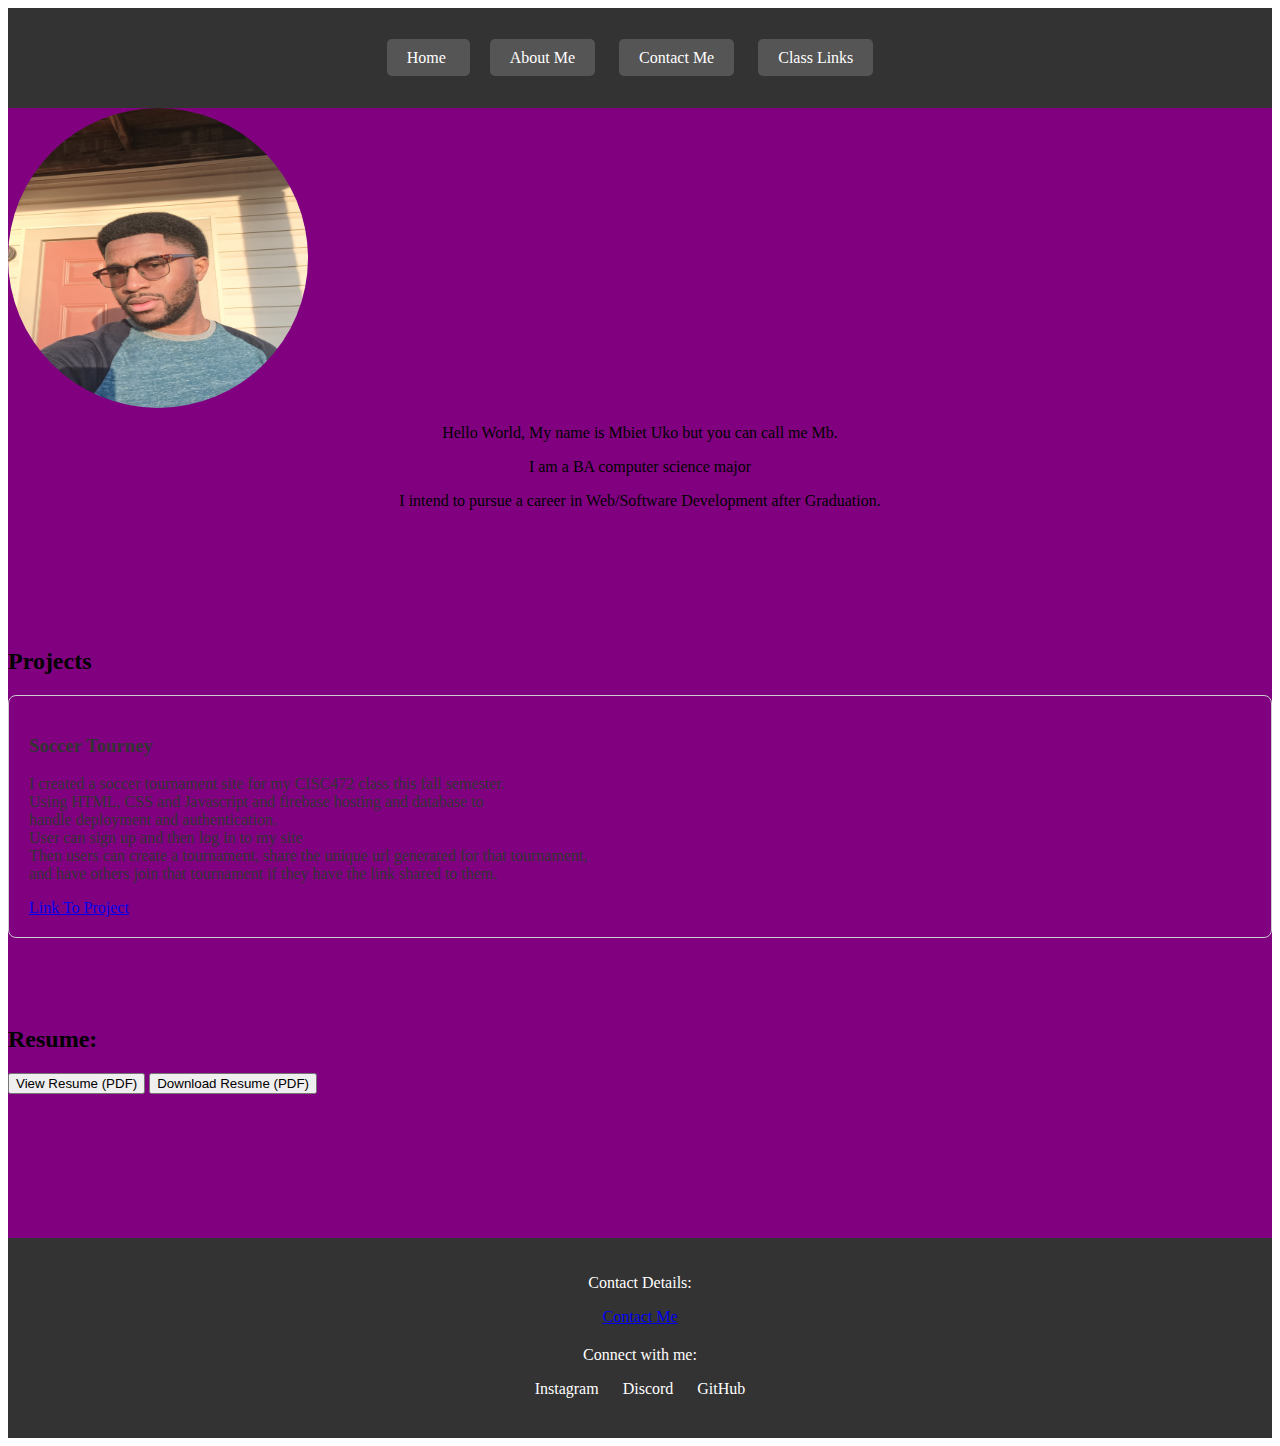
<file: index.html>
<!DOCTYPE html>
<html lang="en">
<head>
    <meta charset="UTF-8">
    <meta name="viewport" content="width=device-width, initial-scale=1.0">
    <title>Mbiet's Personal Site</title>

    <link rel="stylesheet" href="css/style.css">

    <script src="js/classLinks.js"> </script>
    <script src="js/resume.js"></script>
    <!-- Google Tag Manager -->
    <script>(function(w,d,s,l,i){w[l]=w[l]||[];w[l].push({'gtm.start':
        new Date().getTime(),event:'gtm.js'});var f=d.getElementsByTagName(s)[0],
        j=d.createElement(s),dl=l!='dataLayer'?'&l='+l:'';j.async=true;j.src=
        'https://www.googletagmanager.com/gtm.js?id='+i+dl;f.parentNode.insertBefore(j,f);
        })(window,document,'script','dataLayer','GTM-TKKPWQ6J');</script>
        <!-- End Google Tag Manager -->
</head>

<body>

<div class="body">

<nav class="navbar">
    <ul>
        <li><a href="index.html">Home </a></li>
        <li><a href="about.html">About Me</a></li>
        <li><a href="contact.html"> Contact Me</a></li>
        <li class="class-links">
            <a href="#">Class Links</a>
            <ul class="dropdown">
                <li><a href="https://mattm401.github.io/">Course Website</a></li>
                <li><a href="https://cbcolleg3.github.io/">Previous Student</a></li>
                <li><a href="https://megyar.github.io/">Next Student</a></li>
            </ul>
        </li>
    </ul>
</nav>

    <div class="picture">
        <img src="my_pic.jpg" alt="My Picture" >
    </div>
    <div class="intro">
        
        <p>Hello World, My name is Mbiet Uko but you can call me Mb.</p>
             <p> I am a BA computer science major </p>
            <p>I intend to pursue a career in Web/Software Development after Graduation. </p>
    </div>


<br><br><br><br>


    <section class="projects">
        <h2>Projects</h2>
        <div class="project">
            <h3>Soccer Tourney</h3>
            <p>
                I created a soccer tournament site for my CISC472 class this fall semester. <br>
                Using HTML, CSS and Javascript and firebase hosting and database to <br>
                handle deployment and authentication.<br>
                User can sign up and then log in to my site<br>
                Then users can create a tournament, share the unique url generated for that tournament,<br>
                and have others join that tournament if they have the link shared to them.
            </p>            
            <a href="https://cpeg-tourney.web.app/" > Link To Project </a>
        </div>
    </section>
    <br>

    <section class="resume">
        <h2>Resume:</h2>
        <button onclick="viewResume()">View Resume (PDF)</button>
        <button onclick="downloadResume()">Download Resume (PDF)</button>

    </section>

<br><br><br><br>
<br><br>
<br><br>

    <footer class="footer">
        <div class="contact-details">
            <p>Contact Details:</p>
            <a href="contact.html" target="_blank"> Contact Me</a>
        </div>

        <div class="social-media">
            <p>Connect with me:</p>
            <a href="https://www.instagram.com/mbeeleven_/" target="_blank">Instagram</a>
            <a href="https://discordapp.com/users/mbiett11" target="_blank">Discord</a>
            <a href="https://github.com/mbiet11" target="_blank">GitHub</a>
        </div>
    </footer>
    </div>

    <!-- Google Tag Manager (noscript) -->
<noscript><iframe src="https://www.googletagmanager.com/ns.html?id=GTM-TKKPWQ6J"
    height="0" width="0" style="display:none;visibility:hidden"></iframe></noscript>
    <!-- End Google Tag Manager (noscript) -->
    
    </body>
</html>
</file>
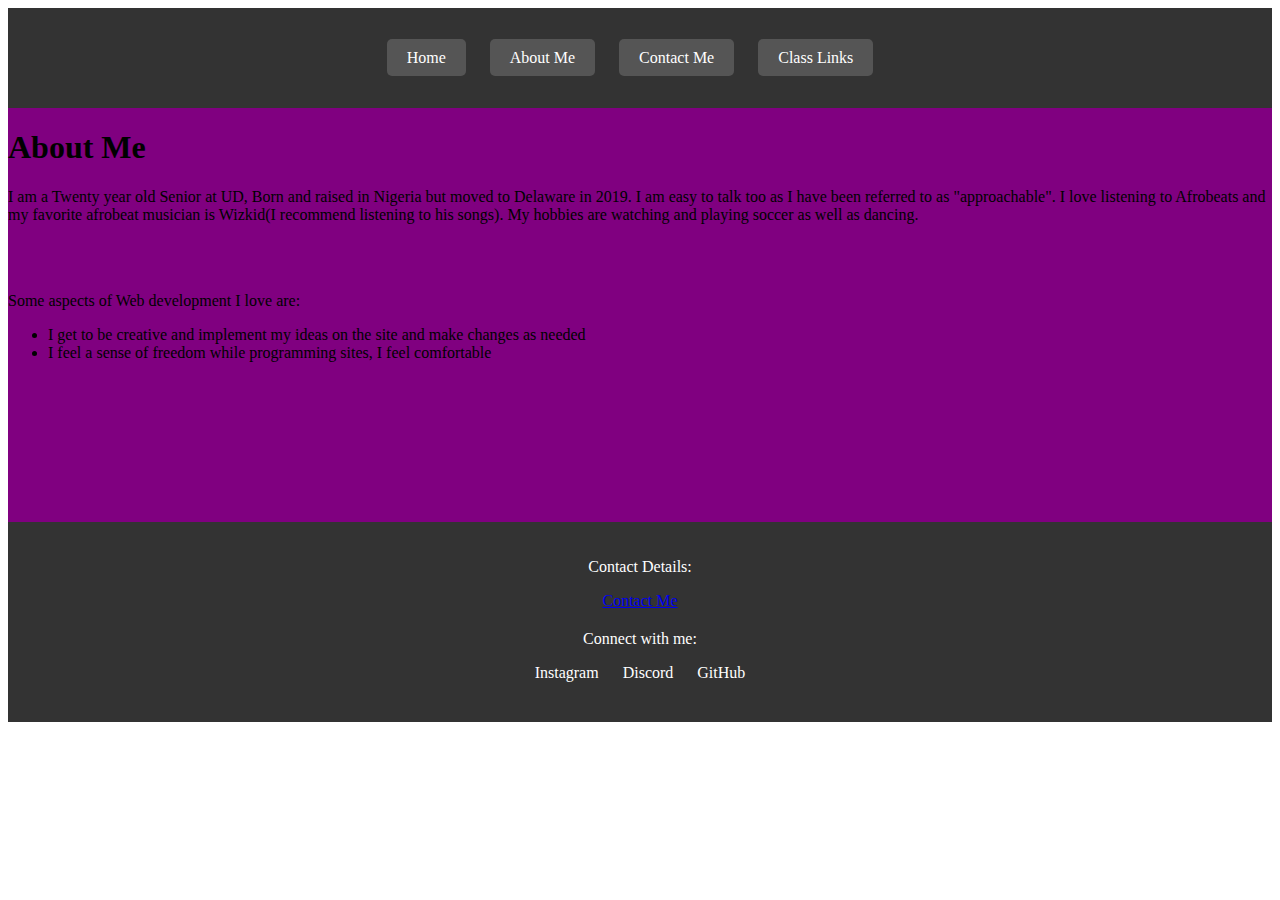
<file: about.html>
<!DOCTYPE html>
<html lang="en">
<head>
    <meta charset="UTF-8">
    <meta name="viewport" content="width=device-width, initial-scale=1.0">
    <title>Mbiet's Personal Site</title>

    <link rel="stylesheet" href="css/style.css">

    <!-- Google Tag Manager -->
<script>(function(w,d,s,l,i){w[l]=w[l]||[];w[l].push({'gtm.start':
    new Date().getTime(),event:'gtm.js'});var f=d.getElementsByTagName(s)[0],
    j=d.createElement(s),dl=l!='dataLayer'?'&l='+l:'';j.async=true;j.src=
    'https://www.googletagmanager.com/gtm.js?id='+i+dl;f.parentNode.insertBefore(j,f);
    })(window,document,'script','dataLayer','GTM-TKKPWQ6J');</script>
    <!-- End Google Tag Manager -->

    <script src="js/classLinks.js"> </script>

</head>



<body>
<div class="body">

<nav class="navbar">
    <ul>
        <li><a href="index.html">Home</a></li>
        <li><a href="about.html">About Me</a></li>
        <li><a href="contact.html"> Contact Me</a></li>
        <li class="class-links">
            <a href="#">Class Links</a>
            <ul class="dropdown">
                <li><a href="https://mattm401.github.io/">Course Website</a></li>
                <li><a href="https://cbcolleg3.github.io/">Previous Student</a></li>
                <li><a href="https://megyar.github.io/">Next Student</a></li>
            </ul>
        </li>

    </ul>
</nav>
    <h1>About Me</h1>
    <p>
        I am a Twenty year old Senior at UD, Born and raised in Nigeria but moved to Delaware in 2019. 
        I am easy to talk too as I have been referred to as "approachable".
        I love listening to Afrobeats and my favorite afrobeat musician is Wizkid(I recommend listening to his songs).
        My hobbies are watching and playing soccer as well as dancing. 
    </p>
<br>
<br>
    <p> Some aspects of Web development I love are:
</p>
        <ul> 
            <li>I get to be creative and implement my ideas on the site and make changes as needed</li>
            <li>I feel a sense of freedom while programming sites, I feel comfortable </li>
            
            
          </ul>
          <br><br><br><br>
<br><br>
<br><br>

    <footer class="footer">
        <div class="contact-details">
            <p>Contact Details:</p>
            <a href="contact.html" target="_blank"> Contact Me</a>
        </div>

        <div class="social-media">
            <p>Connect with me:</p>
            <a href="https://www.instagram.com/mbeeleven_/" target="_blank">Instagram</a>
            <a href="https://discordapp.com/users/mbiett11" target="_blank">Discord</a>
            <a href="https://github.com/mbiet11" target="_blank">GitHub</a>
        </div>
    </footer>
</div>

<!-- Google Tag Manager (noscript) -->
<noscript><iframe src="https://www.googletagmanager.com/ns.html?id=GTM-TKKPWQ6J"
    height="0" width="0" style="display:none;visibility:hidden"></iframe></noscript>
    <!-- End Google Tag Manager (noscript) -->
</body>
</html>
</file>
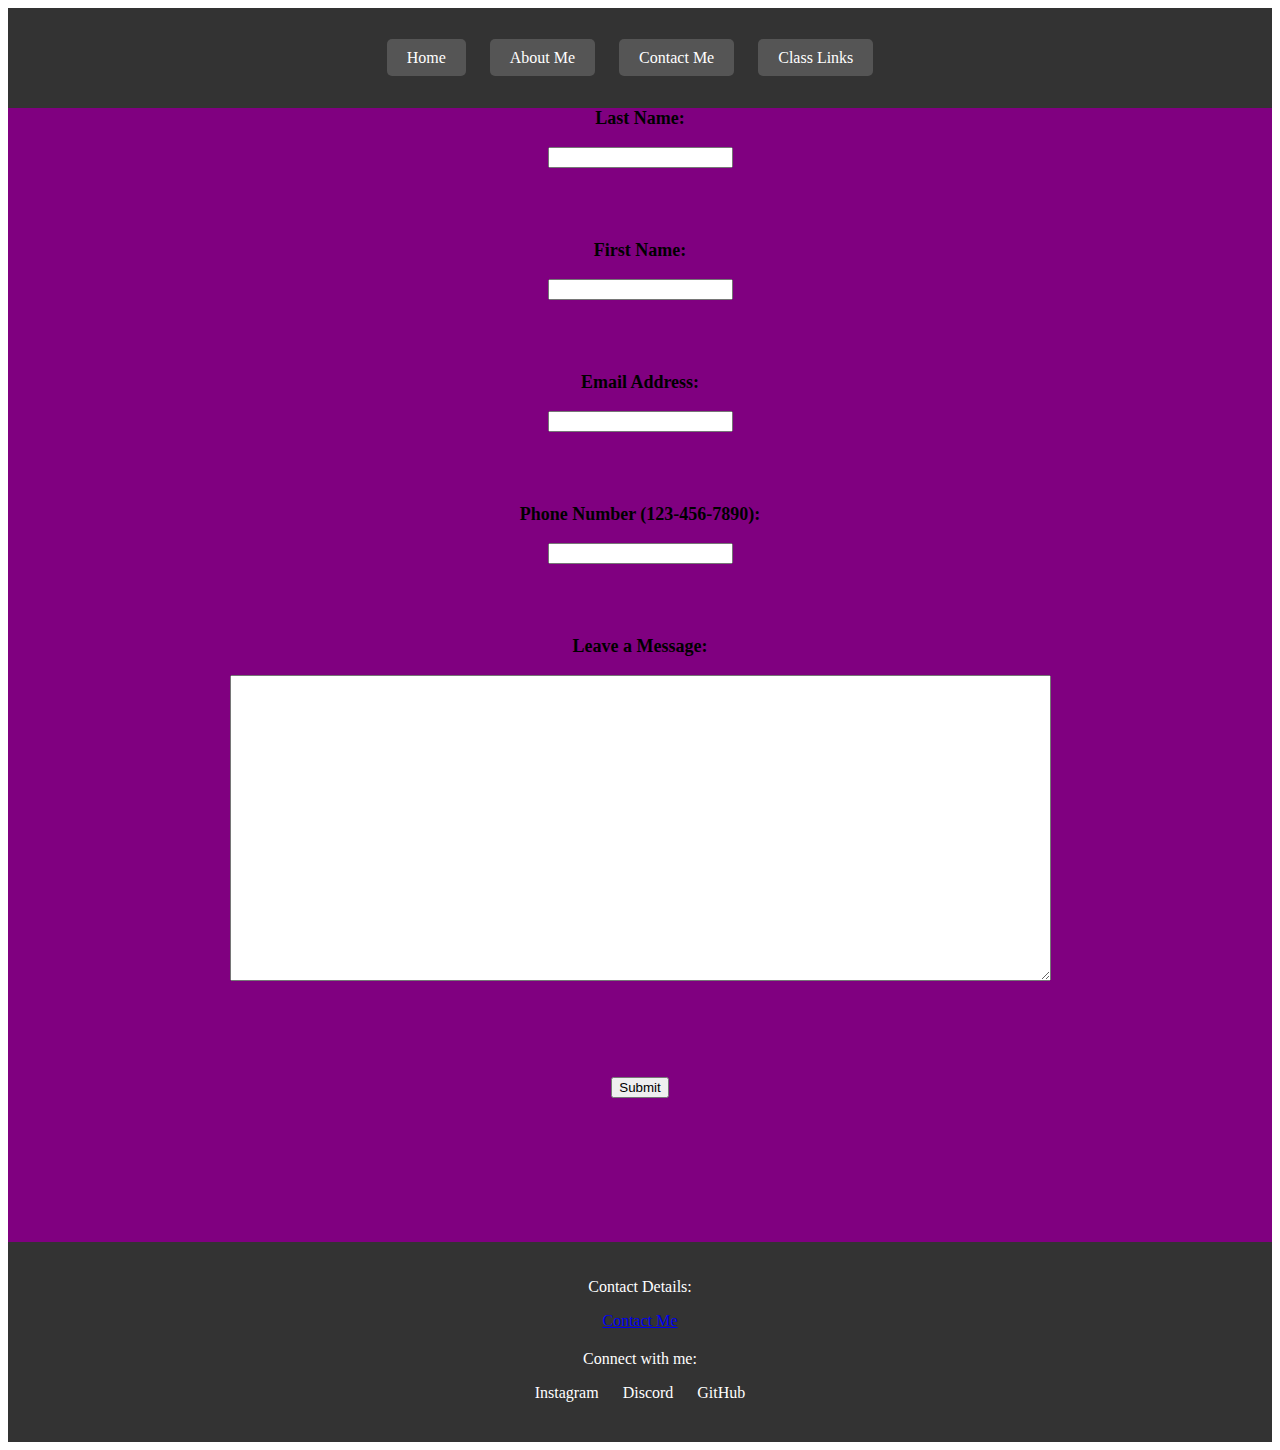
<file: contact.html>
<!DOCTYPE html>
<html lang="en">
<head>
    <meta charset="UTF-8">
    <meta name="viewport" content="width=device-width, initial-scale=1.0">
    <title>Mbiet's Personal Site</title>

    <link rel="stylesheet" href="css/style.css">

    <script src="js/classLinks.js"> </script>

    <!-- Google Tag Manager -->
<script>(function(w,d,s,l,i){w[l]=w[l]||[];w[l].push({'gtm.start':
    new Date().getTime(),event:'gtm.js'});var f=d.getElementsByTagName(s)[0],
    j=d.createElement(s),dl=l!='dataLayer'?'&l='+l:'';j.async=true;j.src=
    'https://www.googletagmanager.com/gtm.js?id='+i+dl;f.parentNode.insertBefore(j,f);
    })(window,document,'script','dataLayer','GTM-TKKPWQ6J');</script>
    <!-- End Google Tag Manager -->
</head>

<body>
<div class="body">

<nav class="navbar">
    <ul>
        <li><a href="index.html">Home</a></li>
        <li><a href="about.html">About Me</a></li>
        <li><a href="contact.html"> Contact Me</a></li>
        <li class="class-links">
            <a href="#">Class Links</a>
            <ul class="dropdown">
                <li><a href="https://mattm401.github.io/">Course Website</a></li>
                <li><a href="https://cbcolleg3.github.io/">Previous Student</a></li>
                <li><a href="https://megyar.github.io/">Next Student</a></li>
            </ul>
        </li>
    </ul>
</nav>

<form id="contact">
    <label for="user_lname">Last Name:</label><br>
    <input type="text" id="user_lname" name="user_lname" required> <br> <br> <br> <br>

    <label for="user_fname">First Name:</label><br>
    <input type="text" id="user_fname" name="user_fname" required> <br> <br> <br> <br>

    <label for="user_email">Email Address:</label><br>
    <input type="email" id="user_email" name="user_email" required> <br> <br> <br> <br>

    <label for="user_phone">Phone Number (123-456-7890):</label><br>
    <input type="text" id="user_phone" name="user_phone" pattern="\d{3}-\d{3}-\d{4}" required> <br> <br> <br> <br>

    <label for="user_message">Leave a Message:</label><br>
    <textarea id="user_message" cols="100" rows="20" name="user_message" required></textarea> <br> <br> <br> <br>

    <p id="errorMessages" style="color: red;"></p>

    <button type="submit" id="send-button">Submit</button>

</form>

<script src="js/form-validation.js"></script>

<script type="text/javascript">
    emailjs.init('bEJomSJvHtiUPMQx3')
  </script>
  <script src="https://cdn.emailjs.com/dist/email.min.js"></script>

  <br><br><br><br>
<br><br>
<br><br>

    <footer class="footer">
        <div class="contact-details">
            <p>Contact Details:</p>
            <a href="contact.html" target="_blank"> Contact Me</a>
        </div>

        <div class="social-media">
            <p>Connect with me:</p>
            <a href="https://www.instagram.com/mbeeleven_/" target="_blank">Instagram</a>
            <a href="https://discordapp.com/users/mbiett11" target="_blank">Discord</a>
            <a href="https://github.com/mbiet11" target="_blank">GitHub</a>
        </div>
    </footer>
</div>
<!-- Google Tag Manager (noscript) -->
<noscript><iframe src="https://www.googletagmanager.com/ns.html?id=GTM-TKKPWQ6J"
    height="0" width="0" style="display:none;visibility:hidden"></iframe></noscript>
    <!-- End Google Tag Manager (noscript) -->
</body>
</html>
</file>
<file: css/style.css>
.intro{
    text-align: center;
}

.picture {
    display: flex;
    text-align: center;
    width: 300px;
    height: 300px;
    overflow: hidden; /* This ensures the image is clipped to the container's circular shape */
    border-radius: 50%; /* Makes the container circular */
}

.picture img {
    display: flex;
    align-content: center;
    justify-content: center;
    width: 100%; /* Ensures the image fills the circular container */
    height: auto; /* Maintains the image's aspect ratio */
}

/* -----------------------------------CSS FOR PICTURE AND INTRO--------------------------*/
.navbar  {
    display: flex;
    justify-content: center; 
    align-items: center; 
    height: 100px; 
    background-color: #333;
 }

.navbar ul {
    list-style: none;
    padding: 0;
}

.navbar li {
    display: inline;
    margin-right: 20px; 
}

.navbar a {
    text-decoration: none;
    background-color: #555; 
    color: white; /* Text color */
    padding: 10px 20px; /* Padding for buttons */
    border-radius: 5px; /* Rounded corners for buttons */
}

.navbar a:hover {
    background-color: #333; /* Hover color */
}

.dropdown {
    display: none;
    position: absolute;
    background-color: rgba(255, 255, 255, 0); /* Fully transparent background */
    min-width: 160px;
    box-shadow: 0px 8px 16px 0px rgba(0,0,0,0.2);
    z-index: 1;
    top: 70px; /* Adjust the top value to position the dropdown */
    left: 630px; /* Position it directly under "Class Links" */
}

.class-links:hover .dropdown {
    display: block;
}
.dropdown a {
    display: block;
    color: black;
    padding: 12px 16px;
    text-decoration: none;
}

.dropdown a:hover {
    background-color: none;
}
/* -------------------------------CSS FOR NAVBAR ENDS ---------------------------------*/



.body{
    margin: 0;
    padding: 0;
    height: 100%;
    background-color: purple;

}




#contact{
    display: flex;
    flex-direction: column;
    align-items: center;
    text-align: center;
    margin: 0 auto;
}

#contact label{
    font-size:large;
    font-weight: bold;
}

.form#contact {
    background-color: white;
    padding: 20px;
    border-radius: 10px;
    max-width: 500px;
    margin: auto;
    align-content: center;
}

.form#contact label,
.form#contact input,
.form#contact textarea {

    display: block;
    margin-bottom: 10px;
    width: 100px;
}

.form#contact textarea {
    height: 200px; 
}

.button[type="submit"] {
    
    border: none;
    padding: 10px 20px;
    border-radius: 5px;
    cursor: pointer;
}

#errorMessages {
    margin-top: 10px;
    font-size: 14px;
}


/*-------------------footer css--------------------*/
.footer {
    background-color: #333;
    color: white;
    padding: 20px;
    text-align: center;
}

.contact-details, .social-media {
    margin-bottom: 20px;
}

.social-media a {
    color: white;
    margin: 0 10px;
    text-decoration: none;
}



/*__________________projects css ______________________*/
.projects {
    margin: 50px 0;
}

.project {
    border: 1px solid #ccc;
    border-radius: 8px;
    padding: 20px;
    margin-bottom: 20px;
}

.project h3 {
    color: #333;
}

.project p {
    color: #333;
}
/* -------------------------------------------CSS FOR FORM ID ENDS HERE -------------------------------------- */
</file>
